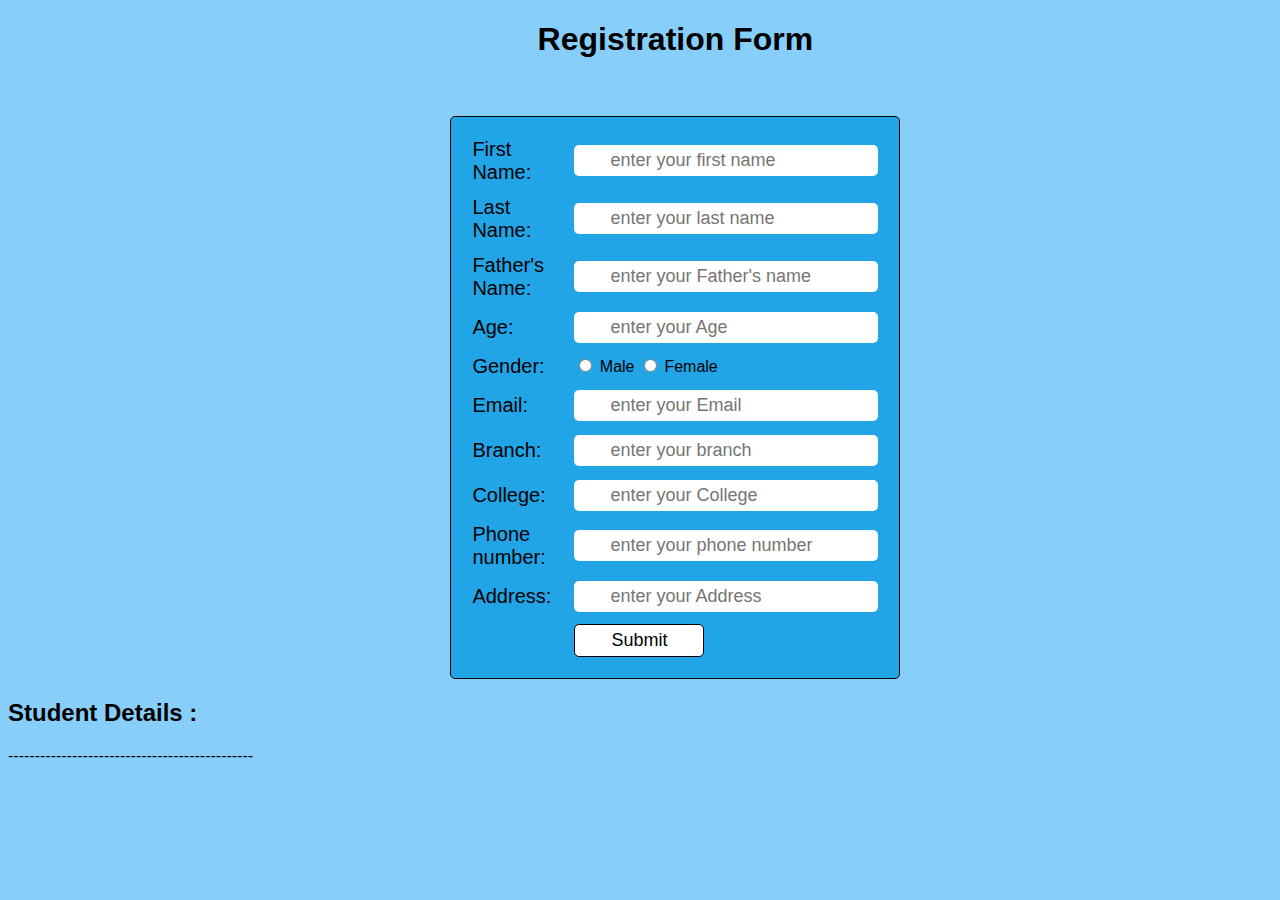
<file: TASK-2:REGISTRARTION FORM/index.html>
<!DOCTYPE html>
<html lang="en">
<head>
    <meta charset="UTF-8">
    <meta http-equiv="X-UA-Compatible" content="IE=edge">
    <meta name="viewport" content="width=device-width, initial-scale=1.0">
    <title>Document</title>
    <link rel="stylesheet" href="index.css">

</head>
    <body bgcolor="Lightskyblue">
        <div class="main">
        <header align="center"> <h1>Registration Form</h1></header>
        <br>
        <br>
        <form class="form" action="#">
            <table align="center" cellpadding="5">
            <tr>
                <td>
                <label>First Name:</label></td>
                <td>
            <input type="text"class="first-name" placeholder="enter your first name"></td></tr>
            <tr>
                <td>
                <label>Last Name:</label></td>
                <td>
            <input type="text" class="last-name" placeholder="enter your last name"></td></tr>
            <tr>
                <td>
                <label>Father's Name:</label></td>
                <td>
            <input type="text" class="father" placeholder="enter your Father's name"></td></tr>
            <tr>
                <td>
                <label>Age:</label></td>
                <td>
            <input type="text" class="age" placeholder="enter your Age"></td></tr>
            <tr>
                <td>
                <label>Gender:</label></td>
                <td>
                    <input type="radio"  name="Male"/> Male
                    <input type="radio"  name="Male"/> Female</td></tr>
            <tr>
                <td>
                <label>Email:</label></td>
                <td>
            <input type="text" class="email" placeholder="enter your Email"></td></tr>
            <tr>
                <tr>
                    <td>
                    <label>Branch:</label></td>
                    <td>
                        <input type="text" class="branch" placeholder="enter your branch">

                        
                          
                </td></tr>
                <tr>   
                    <tr>
                    <td>
                    <label>College:</label></td>
                    <td>
                <input type="text" class="college" placeholder="enter your College"></td></tr>
            
                <tr>
                <td>
                <label>Phone number:</label></td>
                <td>
            <input type="text" class="phno" placeholder="enter your phone number"></td></tr>
            
            <tr>
            <td>
            <label>Address:</label></td>
            <td>
            <input type="text" class="address" placeholder="enter your Address"></td></tr>
            <tr><td></td><td>
            <input class="btn"
            type="Submit" value="Submit" style="border: 1px solid black;"></td></tr>

        
</table>
</form>
        </div>
        <h2>Student Details :</h2>
        <p>----------------------------------------------</p>
        <div class="registered"></div>

        
    <script src="index.js"></script>
</body>
</html>
</file>
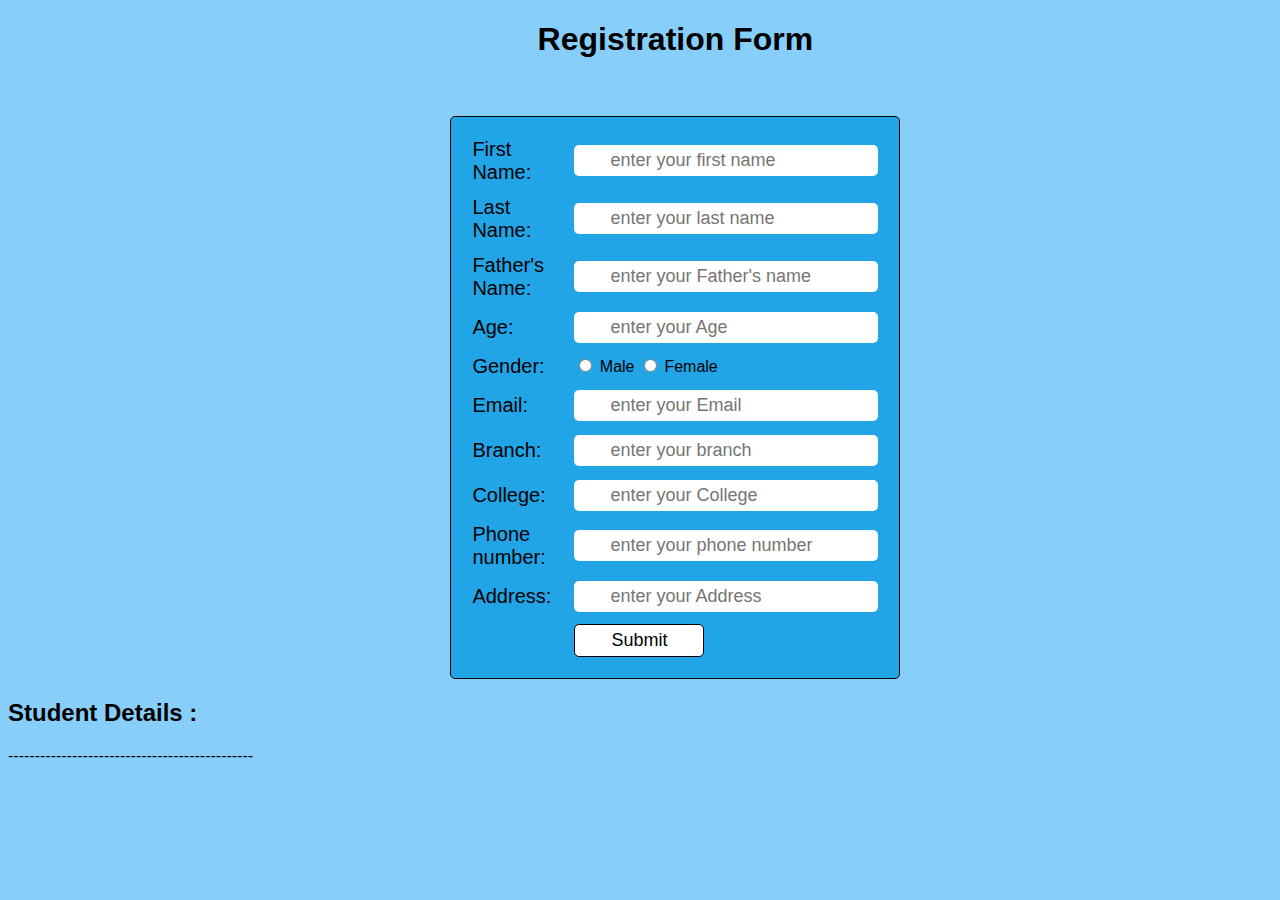
<file: TASK-3:REGISTRATION FORM/index.html>
<!DOCTYPE html>
<html lang="en">
<head>
    <meta charset="UTF-8">
    <meta http-equiv="X-UA-Compatible" content="IE=edge">
    <meta name="viewport" content="width=device-width, initial-scale=1.0">
    <title>Document</title>
    <link rel="stylesheet" href="index.css">
</head>
    <body bgcolor="Lightskyblue">
        <div class="main">
        <header align="center"> <h1>Registration Form</h1></header>
        <br>
        <br>
        <form class="form" action="#">
            <table align="center" cellpadding="5">
            <tr>
                <td>
                <label>First Name:</label></td>
                <td>
            <input type="text"class="first-name" placeholder="enter your first name"></td></tr>
            <tr>
                <td>
                <label>Last Name:</label></td>
                <td>
            <input type="text" class="last-name" placeholder="enter your last name"></td></tr>
            <tr>
                <td>
                <label>Father's Name:</label></td>
                <td>
            <input type="text" class="father" placeholder="enter your Father's name"></td></tr>
            <tr>
                <td>
                <label>Age:</label></td>
                <td>
            <input type="text" class="age" placeholder="enter your Age"></td></tr>
            <tr>
                <td>
                <label>Gender:</label></td>
                <td>
                    <input type="radio"  name="Male"/> Male
                    <input type="radio"  name="Male"/> Female</td></tr>
            <tr>
                <td>
                <label>Email:</label></td>
                <td>
            <input type="text" class="email" placeholder="enter your Email"></td></tr>
            <tr>
                <tr>
                    <td>
                    <label>Branch:</label></td>
                    <td>
                        <input type="text" class="branch" placeholder="enter your branch">

                        
                          
                </td></tr>
                <tr>   
                    <tr>
                    <td>
                    <label>College:</label></td>
                    <td>
                <input type="text" class="college" placeholder="enter your College"></td></tr>
            
                <tr>
                <td>
                <label>Phone number:</label></td>
                <td>
            <input type="text" class="phno" placeholder="enter your phone number"></td></tr>
            
            <tr>
            <td>
            <label>Address:</label></td>
            <td>
            <input type="text" class="address" placeholder="enter your Address"></td></tr>
            <tr><td></td><td>
            <input class="btn"
            type="Submit" value="Submit" style="border: 1px solid black;"></td></tr>

        
</table>
</form>
        </div>
        <h2>Student Details :</h2>
        <p>----------------------------------------------</p>
        <div class="registered"></div>

        
    <script src="index.js"></script>
</body>
</html>
</file>
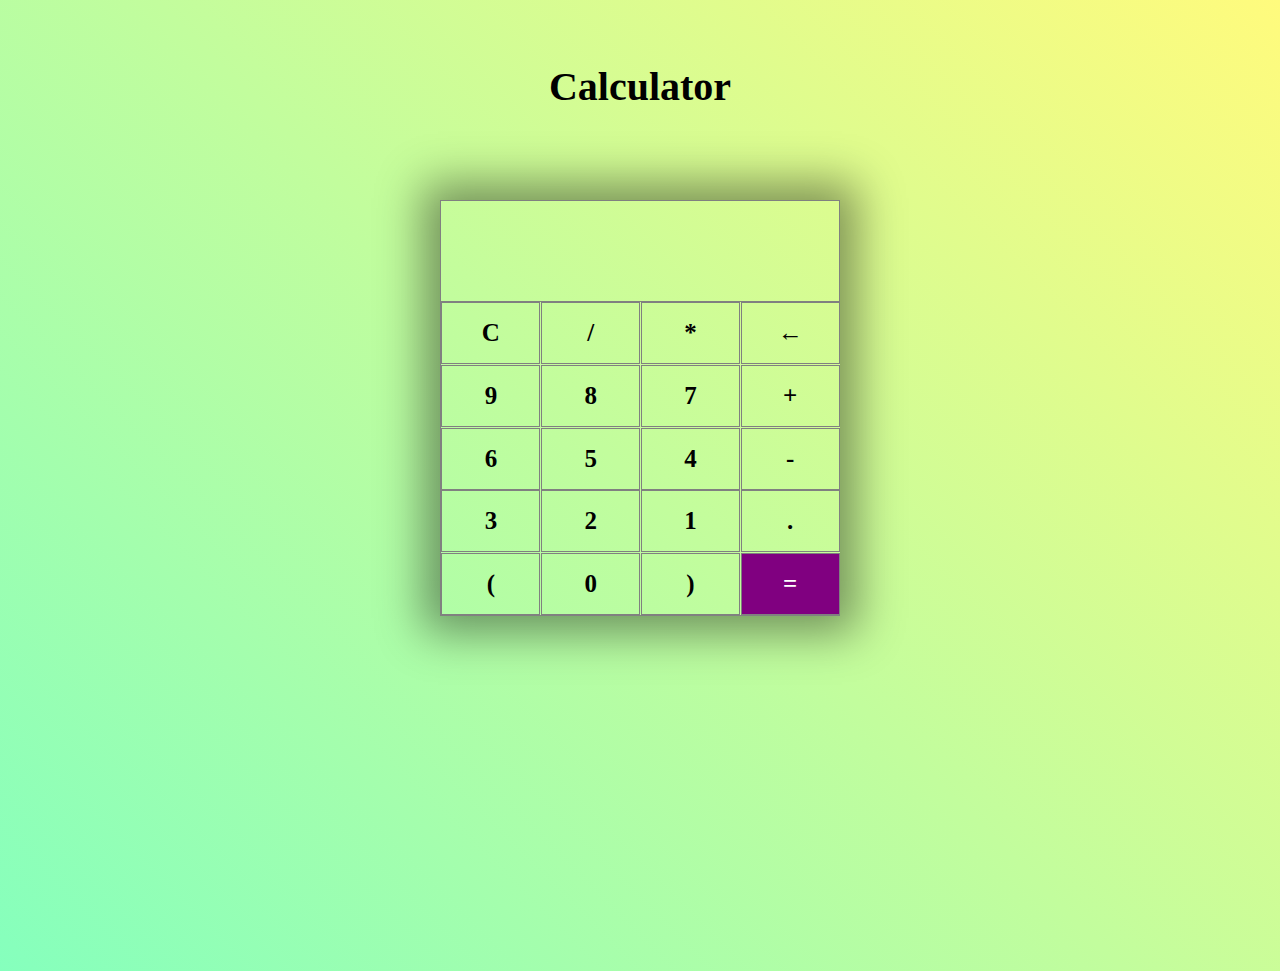
<file: TASK-4:CALCULATOR/index.html>
<!DOCTYPE html><html lang="en">
  <head>
    <meta charset="UTF-8" />
    <meta http-equiv="X-UA-Compatible" content="IE=edge" />
    <meta name="viewport" content="width=device-width, initial-scale=1.0" />
    <title>Calculator</title>
    <link rel="stylesheet" href="cal.css" />
  </head>
  <body>
    <div class="header">Calculator</div>
    <div class="main-container">
      <div class="disp"></div>
      <div class="buttons">
        <div class="btn">C</div>
        <div class="btn">/</div>
        <div class="btn">*</div>
        <div class="btn">&larr;</div>
        <div class="btn">9</div>
        <div class="btn">8</div>
        <div class="btn">7</div>
        <div class="btn">+</div>
        <div class="btn">6</div>
        <div class="btn">5</div>
        <div class="btn">4</div>
        <div class="btn">-</div>
        <div class="btn">3</div>
        <div class="btn">2</div>
        <div class="btn">1</div>
        <div class="btn">.</div>
        <div class="btn">(</div>
        <div class="btn">0</div>
        <div class="btn">)</div>
        <div class="btn" id="equal-btn">=</div>
      </div>
    </div>
    <script src="cal.js"></script>
  </body>
</html>
</file>
<file: TASK-2:REGISTRARTION FORM/index.css>
body{
    font-family: 'Franklin Gothic Medium', 'Arial Narrow', Arial, sans-serif;
}
div.main{
    width: 450px;
    margin-left: 35%
}
div.main {
    justify-content:flex-start ;
}
div.main form{
    background: rgb(33, 165, 231);
    padding: 14px;
    border: 1px solid black;
    border-radius: 5px;
    
}
div.main label{
    font-size: 20px;
}
div.main form input{
    font-size: 18px;
    border-radius: 5px;
    border: none;
}


div.main table tr td input{
    padding: 5px 36px;
    transition: transform(0.4s);
    transition-duration: 500ms;

}
div.main table tr td input:hover{
    transform: scale(1.05);
}

.btn{
    color: black;
    background-color:white
    ;
    cursor: pointer;
    transition: transform(0.4s);
    transition-duration: 500ms;
}
.btn:hover{
    color: white;
    background-color: black;
    transform: scale(1.09);

}
</file>
<file: TASK-3:REGISTRATION FORM/index.css>
body{
    font-family: 'Franklin Gothic Medium', 'Arial Narrow', Arial, sans-serif;
}
div.main{
    width: 450px;
    margin-left: 35%
}
div.main {
    justify-content:flex-start ;
}
div.main form{
    background: rgb(33, 165, 231);
    padding: 14px;
    border: 1px solid black;
    border-radius: 5px;    
}
div.main label{
    font-size: 20px;
}
div.main form input{
    font-size: 18px;
    border-radius: 5px;
    border: none;
}


div.main table tr td input{
    padding: 5px 36px;
    transition: transform(0.4s);
    transition-duration: 500ms;

}
div.main table tr td input:hover{
    transform: scale(1.05);
}

.btn{
    color: black;
    background-color:white
    ;
    cursor: pointer;
    transition: transform(0.4s);
    transition-duration: 500ms;
}
.btn:hover{
    color: white;
    background-color: black;
    transform: scale(1.09);

}
</file>
<file: TASK-4:CALCULATOR/cal.css>
.main-container {
    max-width: 400px;
    margin: 10vh auto 0 auto;
    box-shadow: 0px 0px 43px 17px rgba(0, 0, 0, 0.414);
  }
  body {
    height: 100vh;
    background-color: #85ffbd;
    background-image: linear-gradient(45deg, #85ffbd 0%, #fffb7d 100%); }
  .header {
    text-align: center;
    margin-top: 5%;
    font-size: 40px;
    font-weight: 600;
  }
  .disp {
    text-align: right;
    height: 60px;
    line-height: 60px;
    padding: 20px 20px;
    font-size: 25px;
    border: 0.5px solid gray;
    color: black;
    font-weight: bold;
  }
  .buttons {
    grid-template-columns: 1fr 1fr 1fr 1fr;
    display: grid;
    border-bottom: 1px solid gray;
    border-left: 1px solid gray;
  }
  .btn {
    border: 0.5px solid gray;
    height: 60px;
    line-height: 60px;
    text-align: center;
    margin: 0.3%;
    font-size: 25px;
    cursor: pointer;
    transition: 0.5s;
    font-weight: bold;
  }
  .btn:hover {
    background: #000;
    color: white;
    transform: rotate(-5deg);
  }
  #equal-btn {
    background: rgb(128, 0, 128);
    color: white;
  }
</file>
